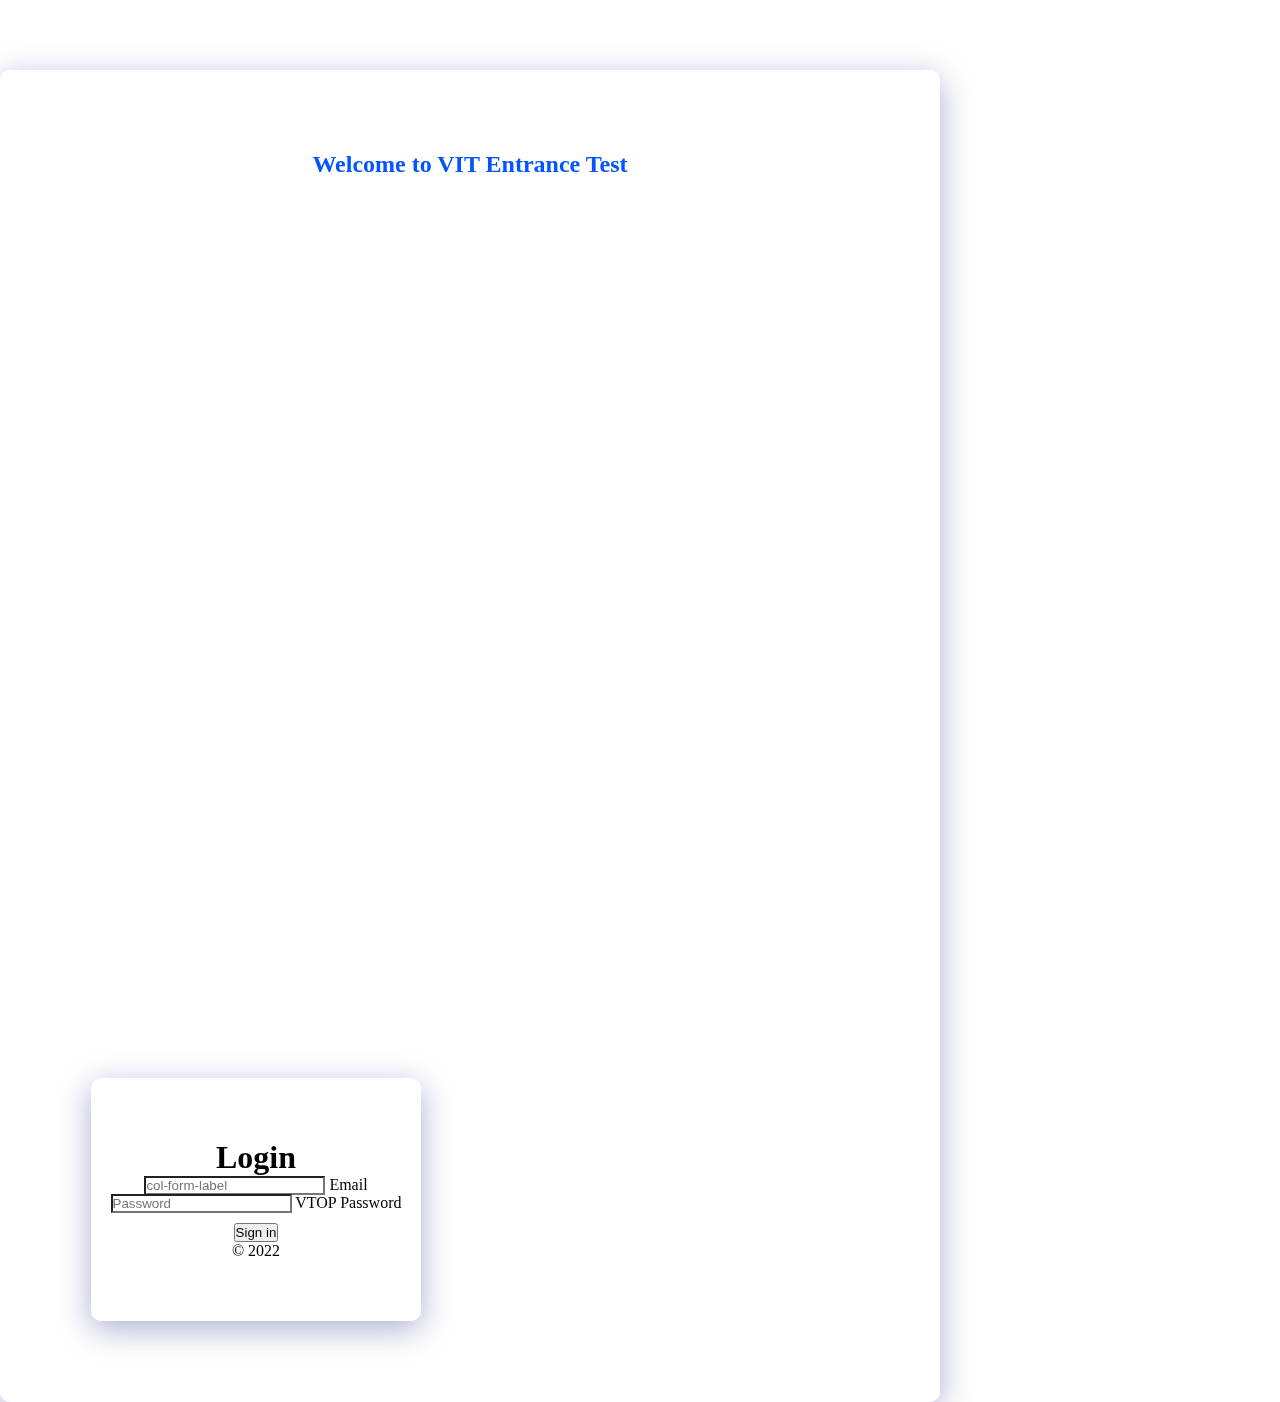
<file: index.html>
<!DOCTYPE html>
<html lang="en">

<head>
    <meta charset="UTF-8">
    <meta http-equiv="X-UA-Compatible" content="IE=edge">
    <meta name="viewport" content="width=device-width, initial-scale=1.0">
    <title>Quizzer | Login</title>
    <!-- CSS only -->
    <link href="https://cdn.jsdelivr.net/npm/bootstrap@5.2.2/dist/css/bootstrap.min.css" rel="stylesheet"
        integrity="sha384-Zenh87qX5JnK2Jl0vWa8Ck2rdkQ2Bzep5IDxbcnCeuOxjzrPF/et3URy9Bv1WTRi" crossorigin="anonymous">
   
    <!-- JavaScript Bundle with Popper -->
    <script src="https://cdn.jsdelivr.net/npm/bootstrap@5.2.2/dist/js/bootstrap.bundle.min.js"
        integrity="sha384-OERcA2EqjJCMA+/3y+gxIOqMEjwtxJY7qPCqsdltbNJuaOe923+mo//f6V8Qbsw3"
        crossorigin="anonymous"></script>
    <script src="login_valid.js"></script>
    <link rel="canonical" href="https://getbootstrap.com/docs/5.2/examples/sign-in/">
    <link rel="stylesheet" href="style.css">

</head>

<body>
    <div class="container">
    
    <header>
        <h2 >Welcome to VIT Entrance Test</h2>
    </header>
    
    <main class="form-signin w-100 m-auto frm">
        <form name = "logincreds" method="get" onsubmit="return validate()" action="quiz.html" >
            <h1 class="h3 mb-3 fw-normal">Login</h1>

            <div class="form-floating">
                <input type="email" class="form-control" id="floatingInput" name = "floatingInput" placeholder="col-form-label" required>
                <label for="floatingInput">Email</label>
            </div>
            <div class="form-floating">
                <input type="password" class="form-control" id="floatingPassword" name = "floatingPassword"placeholder="Password" required>
                <label for="floatingPassword">VTOP Password</label>
            </div>

            <button class="w-100 btn btn-lg btn-primary" type="submit">Sign in</button>
            <p class="mt-5 mb-3 text-muted">&copy; 2022</p>
            <div id="error"></div>
        </form>
    </main>

    </div>

</body>

</html>
</file>
<file: style.css>
* {
        margin: 0;
        padding: 0;
        box-sizing: border-box;
    }

    body {
        /* background-color: #f1f1f1; */
        background-image: url("https://img.rolandberger.com/img/Background-Folder/Backgrounds/RB_Dig_KIQuiz_stage_00_image_caption_none.jpg");
        background-size: cover;
        /* display: flex; */
        justify-content: center;
        align-items: center;
        min-height: 100vh;
    }

    header {
        /* background-color: rgb(72, 72, 187); */
        /* background-image: linear-gradient(to right, #031d36, #3c739b, #042840); */
        /* height: 90px; */
        /* display: flex; */
        /* justify-content: center; */

        text-align: center;
        align-items: center;
        color: #0454ff;

    }

    header h2 {
        /* display: flex; */
        /* margin-left: 28vw; */
        text-align: center;
        

    }
/* 
    header img {
        float: left;
        height: 100%;
        margin-left: 0.25vw;

    } */

    .container {
        width: 940px;
        background-color: white;
        box-shadow: 0 0 50px 0 rgba(0,0,0,0.2);
        margin-top: 70px;
        min-height: 350px;
        padding: 80px 90px;
        border-radius: 10px;
        background: rgba( 255, 255, 255, 0.2 );
box-shadow: 0 8px 32px 0 rgba( 31, 38, 135, 0.37 );
backdrop-filter: blur( 9px );
-webkit-backdrop-filter: blur( 9px );
border-radius: 10px;
border: 1px solid rgba( 255, 255, 255, 0.18 );
        /* display: flex; */
    }
/* 

    footer {
        height: 60px;
        display: flex;
        text-align: center;
        position: fixed;
        bottom: 0px;
        width: 100%;
        margin-top: 20vh;
        align-items: center;
        justify-content: center;
        background-image: linear-gradient(to right, #031d36, #3c739b, #042840);
        color: whitesmoke;
        z-index: 2;
    } */

    /* footer h3 a {
        text-decoration: none;
        color: whitesmoke;
    } */

    #picture {
        margin-left: 0.1vw;
        height: 100%;
        margin-top: 10vh;
        margin-bottom: 10vh;
        display: flex;
        margin-right: 0;
        padding-right: 0;
        float: left;
    }

    #picture img {
        height: 100%;
    }

    #creds {
        margin-left: 0.1vw;
        height: 100%;
        margin-top: 30vh;
        margin-bottom: 10vh;
        margin-right: 20vw;
        display: flex;
        flex-direction: column;
        justify-content: center;
        align-items: center;
        float: right;
    }

    .form-signin {
        -ms-overflow-style: none;
        scrollbar-width: none;
        background: rgba( 255, 255, 255, 0.2 );
box-shadow: 0 8px 32px 0 rgba( 31, 38, 135, 0.37 );
backdrop-filter: blur( 9px );
-webkit-backdrop-filter: blur( 9px );
border-radius: 10px;
border: 1px solid rgba( 255, 255, 255, 0.18 );
    }

    .form-signin::-webkit-scrollbar {
        display: none;
        /* Safari and Chrome */
    }

    .form-signin {
        max-width: 330px;
        padding: 15px;
        overflow: scroll;
    }

    /* .form-signin .form-floating:focus-within {
        z-index: -1;
    } */

    .form-signin input[type="email"] {
        margin-bottom: -1px;
        border-bottom-right-radius: 0;
        border-bottom-left-radius: 0;
    }

    .form-signin input[type="password"] {
        margin-bottom: 10px;
        border-top-left-radius: 0;
        border-top-right-radius: 0;
    }

    .form-signin,
    w-100,
    m-auto {
        text-align: center;
        margin-top: 100vh;

    }

    .form-floating:hover{
        color: black;
    }

    form {
        margin-top: 5vh;
        margin-bottom: 5vh;
    }

    @media only screen and (max-width: 600px) {
        header h2{
            margin-left: 0px;
            float: left;
            margin-top: 8px;
            margin-bottom: 8px;
        }
        header{
            text-align: left;
            
            overflow: hidden;
        }
        
    }
</file>
